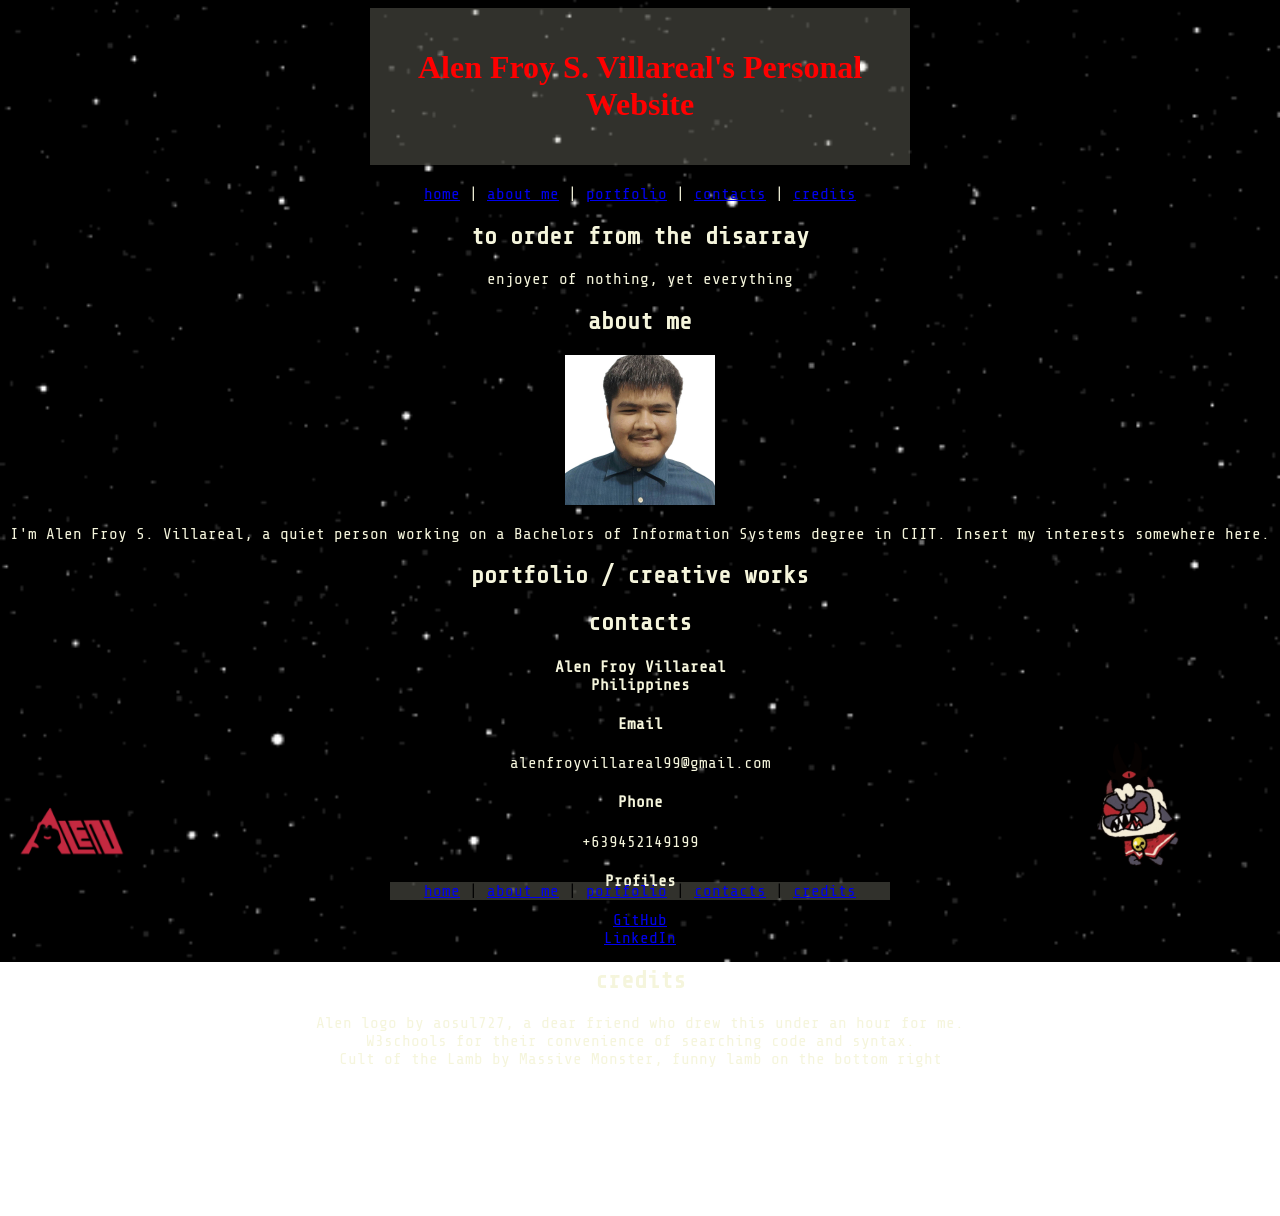
<file: index.html>
<!DOCTYPE html>
<html lang="en">
<head>
    <title>ALEN FROY VILLAREAL</title>
    <meta charset="UTF-8">

    <link rel="preconnect" href="https://fonts.googleapis.com">
    <link rel="preconnect" href="https://fonts.gstatic.com" crossorigin>
    <link href="https://fonts.googleapis.com/css2?family=Share+Tech+Mono&family=Tiny5+Duo:ital,wght@0,100..900;1,100..900&family=Tiny5:ital,wght@0,100..900;1,100..900&display=swap" rel="stylesheet">
    <link rel="stylesheet" href="Assets/styles.css" type="text/css" href="https://fonts.google.com/specimen/Redaction+10">
</head>

<body style="background-image: url('Backdrop/starfieldsimulation.gif');">

<!--HEADER-->
 
<header>
    <h1>Alen Froy S. Villareal's Personal Website</h1>
</header>

<!--NAVIGATION-->

<nav>
    <div class="beigefont share-tech-mono-regular">
    <a href="#home">home</a> |
    <a href="#aboutme">about me</a> |
    <a href="#portfolio">portfolio</a> |
    <a href="#contacts">contacts</a> |
    <a href="#credits">credits</a>
    </div>
</nav>

<!--MAIN-->

<main class="beigefont share-tech-mono-regular">
<!--TAGLINE-->
    <section>
        <div>
            <h2 id="tagline" title="TALLYHHALL">to order from the disarray</h2>
        </div>
    </section>

<!--HOME/ LANDING PAGE-->
    <section id="home">
        <div>
            <p>enjoyer of nothing, yet everything</p>
        </div>
    </section>

<!--ABOUT ME-->
    <section id="aboutme">
        <h2>about me</h2>
        <img src="Image\villareal-idpicture.jpg" width="150px" alt="Alen Photo">
        <p>I'm Alen Froy S. Villareal, a quiet person working on a Bachelors of Information Systems degree in CIIT. Insert my interests somewhere here.</p>
    </section>

<!--MY BEST WORKS / CREATIVE PROJECTS / PORTFOLIO-->
    <section id="portfolio">
        <div>
            <h2>portfolio / creative works</h2>
        </div>
    </section>
<!--CONTACT SECTION-->
    <section id="contacts">
        <div>
            <h2>contacts</h2>
        </div>
    <section>
        <div class="container">
            <div class="card">
                <h4>Alen Froy Villareal<br>Philippines</h4>
                <h4>Email</h4>
                <p>alenfroyvillareal99@gmail.com</p>
                <h4>Phone</h4>
                <p>+639452149199</a><br></p>
                <h4>Profiles</h4>
                <p><span><a href="https://github.com/wubbadubdie/">GitHub</a></span><br><span><a href="https://www.linkedin.com/in/alen-froy-villareal-4b7757446/">LinkedIn</a></span></p>
                <p></p>
            </div>
        </div>
    </section>
    </section>

<!--CREDITS-->
    <section id="credits">
        <div class="credits">
            <h2>credits</h2>
            <p>Alen logo by aosul727, a dear friend who drew this under an hour for me.<br>W3schools for their convenience of searching code and syntax.<br>Cult of the Lamb by Massive Monster, funny lamb on the bottom right</p>
        </div>
    </section>
</main>

<!--FOOTER-->

<footer>
    <div class="footer">
        <a href="#home">home</a> | <a href="#aboutme">about me</a> | <a href="#portfolio">portfolio</a> | <a href="#contacts">contacts</a> | <a href="#credits">credits</a>
    </div>
    <div class="logo">
    <img src="Logo/COOLESTTHINGEVERUntitled1753_20261104112224.png" width="150px" alt="alenlogo">
    </div>
    <div class="funnylamb">
    <img src="Image\funnylamb.gif" width="120px" alt="cult of the lamb lamb">
    </div>
</footer>

</body>
</html>
</file>
